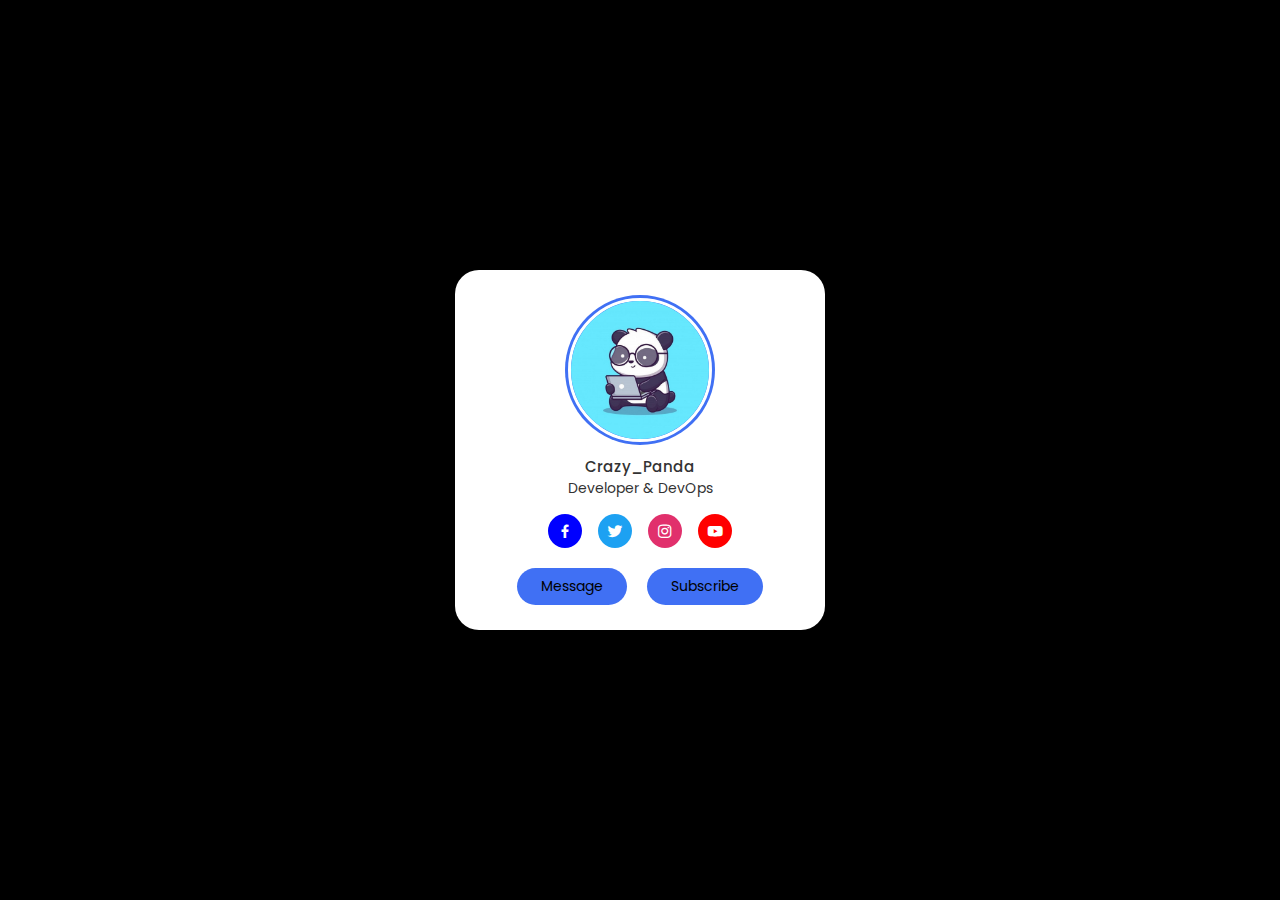
<file: Projects /1. Profile Card/index.html>
<!DOCTYPE html>
<html lang="en">
  <head>
    <meta charset="utf-8">
    <meta name="viewpoint" content="width=device-width", initial-scale="1.0" />
    <title> Profile Card UI Design </title>

    <!-- CSS -->
    <link rel="stylesheet" href="style.css" />

    <!-- Boxicons CSS --> <!-- simple icons "https://boxicons.com" -->
    <link href='https://unpkg.com/boxicons@2.1.4/css/boxicons.min.css' rel='stylesheet' />
  </head>

  <body>
    <div class="profile-card"> <!-- Creating the main div"container for the Profile card -->
      <div class="picture">
        <img src="src/pppp.jpg" alt="" class="profile-img" />
      </div>
      
      <div class="text-data">
        <span class="name"> Crazy_Panda </span>
        <span class="job"> Developer & DevOps</span>
      </div>

      <div class="media-buttons">
        <a href="#" style="background-color: blue;" class="link"> 
          <i class='bx bxl-facebook'></i> 
        </a>
        <a href="#" style="background-color: #1da1f2;" class="link"> 
          <i class='bx bxl-twitter' ></i> 
        </a>
        <a href="#" style="background-color: #e1306c;" class="link"> 
          <i class='bx bxl-instagram' ></i> 
        </a>
        <a href="#" style="background-color: red;" class="link"> 
          <i class='bx bxl-youtube' ></i>
        </a>
      </div>

      <div class="buttons">
        <button class="button"> Message </button>
        <button class="button"> Subscribe </button>
      </div>

    </div> 
  </body>
</file>
<file: Projects /1. Profile Card/style.css>
/* Add the google Fonts Poppins*/
@import url('https://fonts.googleapis.com/css2?family=Poppins:wght@300;400;500;600&display=swap');

* {
  margin: 0;
  padding: 0;
  box-sizing: border-box;
  font-family: 'Poppins', sans-serif; /* Selecting all the Elements on the html */
}

body{
  height: 100vh;
  display: flex;
  align-items: center;
  justify-content: center;
  background-color: black;
}

.profile-card{
  display: flex;
  flex-direction: column;
  align-items: center;
  max-width: 370px;
  width: 100%;
  background-color: #fff;
  border-radius: 24px;
  padding: 25px;
  box-shadow: 0 5px 10px rgba(0, 0, 0, 0.1);
}
.picture{
  position: relative;
  height: 150px;
  width: 150px;
  border-radius: 50%;
  background-color: #4070f4;
  padding: 3px;
  margin-bottom: 10px;
}

.picture .profile-img{
  height: 100%;
  width: 100%;
  object-fit: cover;
  border-radius: 50%;
  border: 3px solid #fff;
}

.profile-card .text-data{
  display: flex;
  flex-direction: column;
  align-items: center;
  color: #333;
}

.text-data .name{
  font-size: 15px;
  font-weight: 500;
}

.text-data .job{
  font-size: 14px;
  font-weight: 400;
}

.profile-card .media-buttons{
  display: flex;
  align-items: center;
  margin-top: 15px;
}

.media-buttons .link{
  display: flex;
  align-items: center;
  justify-content: center;
  color: #fff;
  height: 34px;
  width: 34px;
  font-size: 18px;
  background-color: #4070f4;
  border-radius: 50%;
  margin: 0 8px;
  display: flex;
  text-decoration: none;
}

.profile-card .buttons{
  display: flex;
  align-items: center;
  margin-top: 20px;
}

.buttons .button {
  border: none;
  font-size: 14px;
  font-weight: 400;
  border-radius: 24px;
  margin: 0 10px;
  padding: 8px 24px;
  background-color: #4070f4;
  cursor: pointer;
  transition: all 0.3s ease;
}

.buttons .button:hover{
  background-color: #13c319;
}
</file>
